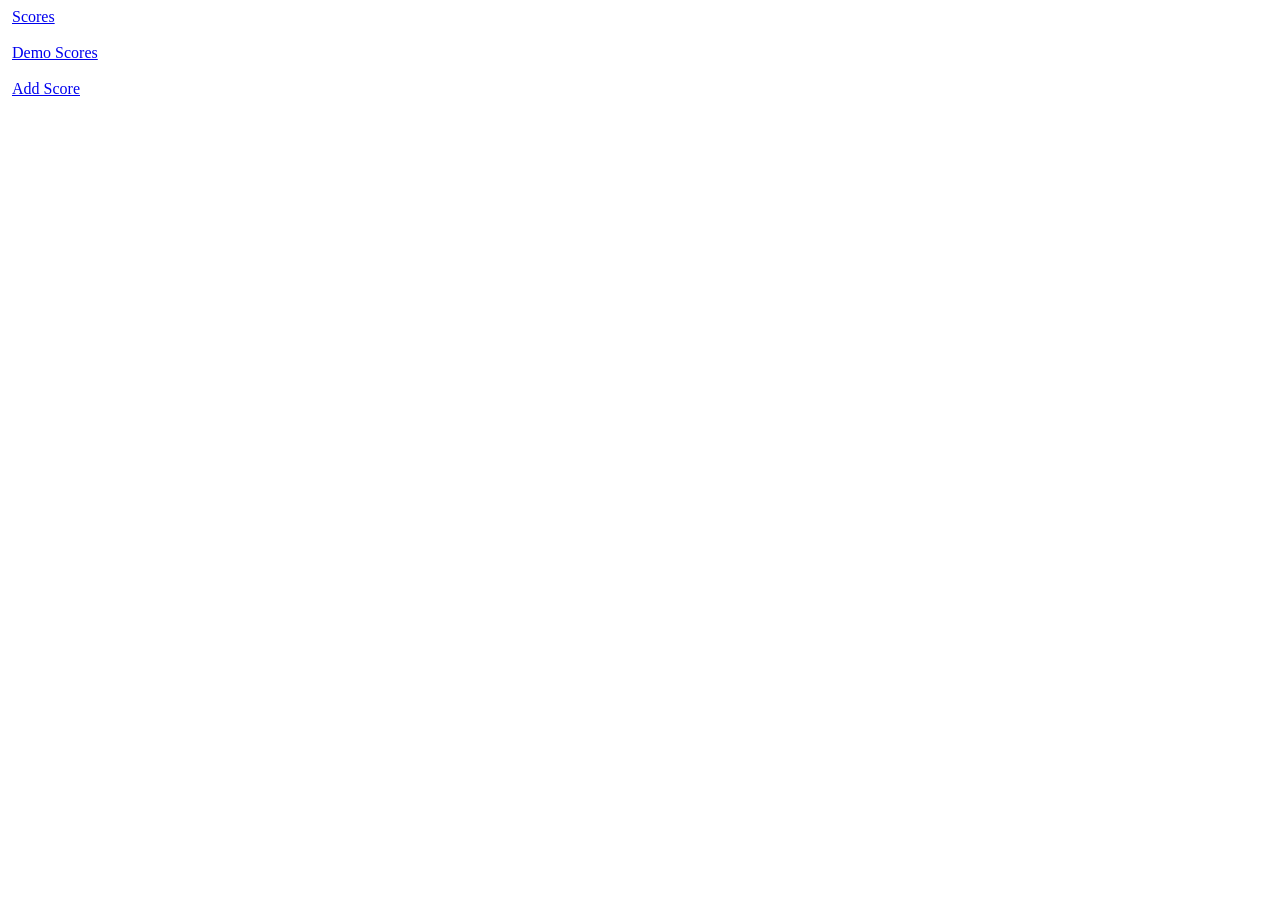
<file: mw/index.html>
<!DOCTYPE html>
<html lang="en" dir="ltr">
  <head>
    <meta charset="utf-8">
    <title></title>
  </head>
  <body>

    <a href="scores.html">Scores</a><br>

    <a href="demos.html">Demo Scores</a><br>

    <a href="addscore.html">Add Score</a><br>

    <script src="links.js" charset="utf-8"></script>

  </body>
</html>
</file>
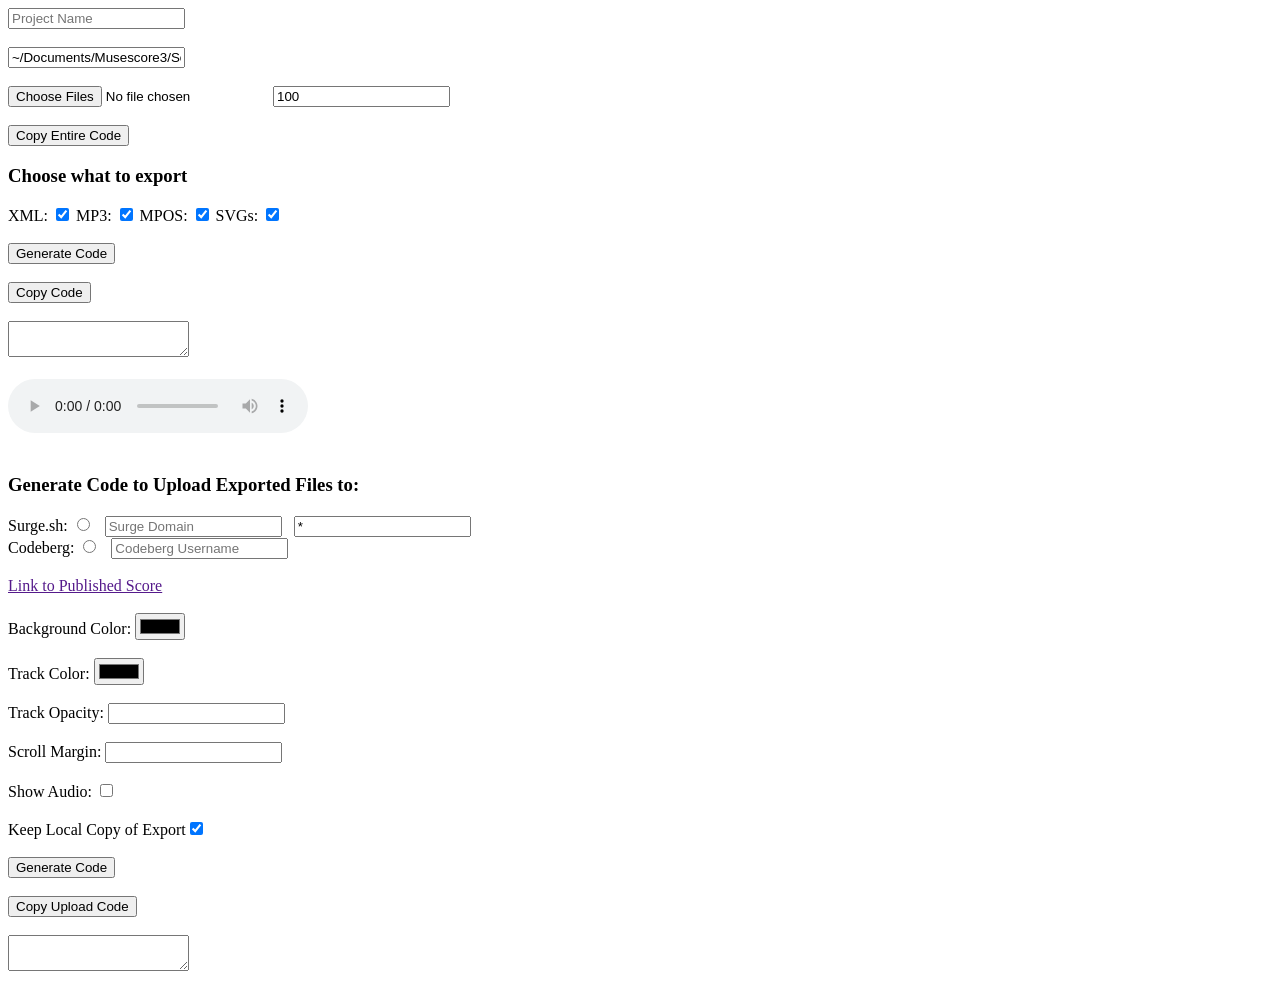
<file: mw/addscore.html>
<!DOCTYPE html>
<html lang="en" dir="ltr">
  <head>
    <meta charset="utf-8">
    <title>Add Score</title>
  </head>
  <body onclick="getlink();">



<input  onchange="build();upl();getlink();" id="name" type="text" name="" value="" placeholder="Project Name">

<br><br>

<input  onchange="build();upl();getlink();" id="path" type="text" name="" ondblclick="this.value='~/Documents/Musescore3/Scores'" placeholder="Directory of Uploaded File" value="~/Documents/Musescore3/Scores">
<br><br>
<input id="location" type="file" multiple name="" value=""> &nbsp; <input id="maxpages" type="text" name="" value="100">

<br><br>

<button onclick="navigator.clipboard.writeText(document.getElementById('cmd').value+'\n'+document.getElementById('upl').value)" type="button" name="button">Copy Entire Code</button>

<h3>Choose what to export</h3>

<label for="xml">XML:</label> <input  onchange="build();upl();getlink();" id="xml" type="checkbox" checked="true" name="" value="">
<label for="mp3">MP3:</label> <input  onchange="build();upl();getlink();" id="mp3" type="checkbox" checked="true" name="" value="">
<label for="mpos">MPOS:</label> <input  onchange="build();upl();getlink();" id="mpos" type="checkbox" checked="true" name="" value="">
<label for="svg">SVGs:</label> <input onchange="build();upl();getlink();"  id="svg" type="checkbox" checked="true" name="" value="">


<br><br>

<button onclick="build()" type="button" name="button">Generate Code</button>

<br><br>

<button type="button" name="button" onclick="navigator.clipboard.writeText(document.getElementById('cmd').value.replace(/(&gt;)/g,'>'))">Copy Code</button>
<br><br>
<textarea  id="cmd"></textarea>

<br><br>

<audio controls src=""></audio>

<br><br>
<h3>Generate Code to Upload Exported Files to:</h3>
<label for="surge">Surge.sh:</label> <input onchange="getlink();upl()"  id="surge" type="radio" name="upl" value=""> &nbsp; <input id="surgedomain" type="text" name="" placeholder="Surge Domain" value=""> &nbsp; <input id="surgecors" type="text" placeholder="Allowed CORS domains" name="" value="*"> <br>
<label for="codeberg">Codeberg:</label> <input onchange="getlink();upl()" id="codeberg" type="radio" name="upl" value=""> &nbsp; <input id="cbusername" type="text" name="" placeholder="Codeberg Username" value="">

<br><br>

<a id="link" target="_blank" rel="noreferrer" href="">Link to Published Score</a><br><br>

<label for="bgc">Background Color:</label> <input id="bgc" type="color" name="" value=""><br><br>

<label for="tc">Track Color:</label> <input id="tc" type="color" name="" value=""><br><br>

<label for="tcop">Track Opacity:</label> <input id="tcop" type="number" name="" value=""><br><br>

<label for="sm">Scroll Margin:</label> <input id="sm" type="number" name="" value=""><br><br>

<label for="shaud">Show Audio:</label> <input id="shaud" type="checkbox" name="" value=""><br><br>

<label for="localcopy">Keep Local Copy of Export</label><input id="localcopy" type="checkbox" checked="true" name="" value=""><br><br>

<button onclick="upl(); getlink()" type="button" name="button">Generate Code</button>

<br><br>

<button type="button" name="button" onclick="navigator.clipboard.writeText(document.getElementById('upl').value.replace(/(&gt;)/g,'>'))">Copy Upload Code</button>
<br><br>
<textarea id="upl"></textarea>

  <script src="addscore.js" charset="utf-8"></script>

  </body>
</html>
</file>
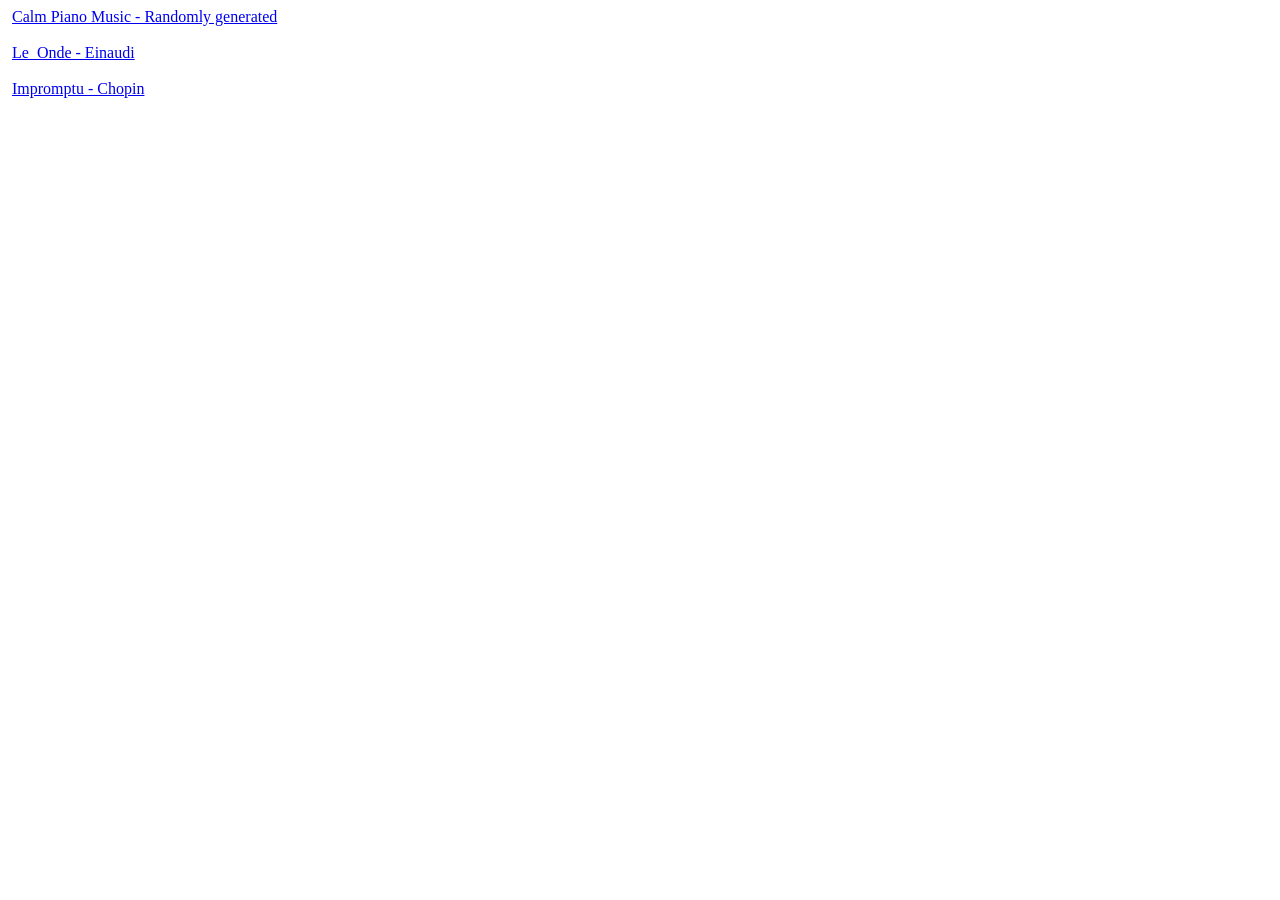
<file: mw/demos.html>
<!DOCTYPE html>
<html dir="ltr" lang="en"><head>
<meta charset="utf-8">
<title>Demo Scores</title>
</head>
<body>
<script src="jquery-1.11.1.min.js"></script>
<script src="scores.js" charset="utf-8"></script>
<a href="mscweb.html?nsoemaisuenvydlsu-eisnvp/s/Calm%20Piano%20Music" target="_blank" rel="noreferrer" style="padding: 4px;">Calm Piano Music - Randomly generated<br></a><br>
<a href="mscweb.html?nsoemaisuenvydlsu-eisnvp/s/Le_Onde&bgc=#ffffff&showAudio" target="_blank" rel="noreferrer" style="padding: 4px;">Le_Onde - Einaudi<br></a><br>
<a href="mscweb.html?nsoemaisuenvydlsu-eisnvp/s/wanson&tcop=0&sm=90&bgc=lavender" target="_blank" rel="noreferrer" style="padding: 4px;">Impromptu - Chopin<br></a><br>
</body>
</html>
</file>
